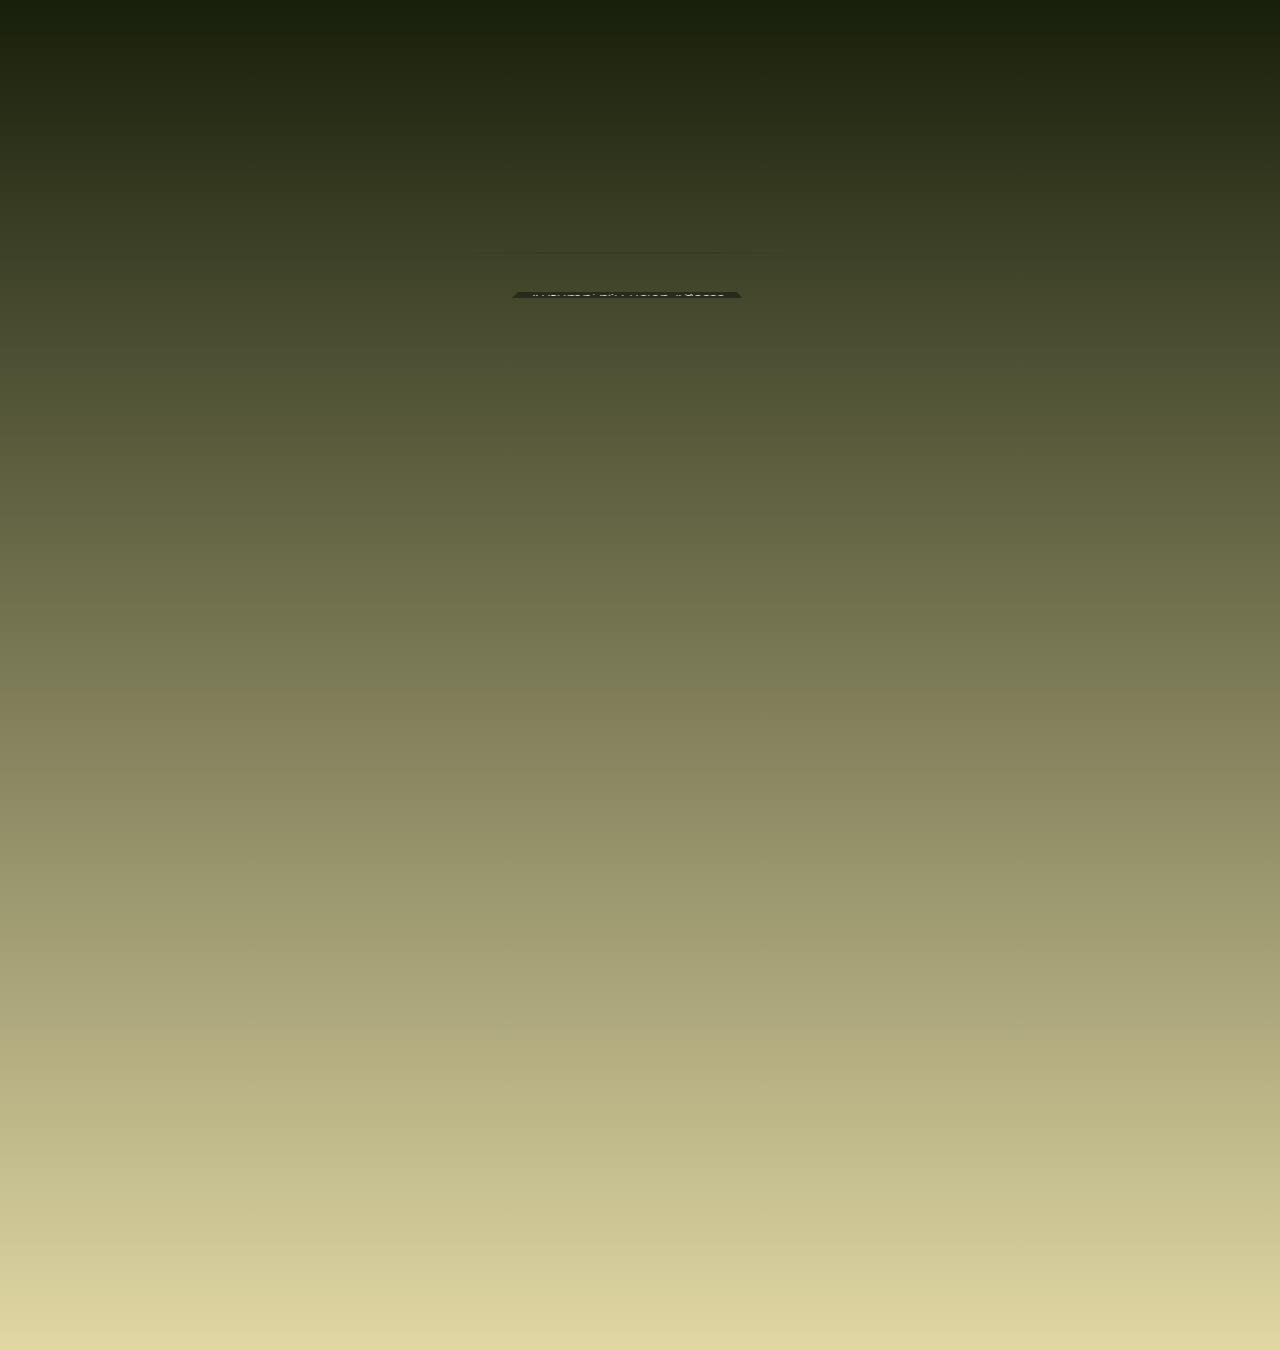
<file: html/skills.html>
<!DOCTYPE html>
<html lang="en">
<head>
    <meta charset="UTF-8">
    <meta http-equiv="X-UA-Compatible" content="IE=edge">
    <meta name="viewport" content="width=device-width, initial-scale=1.0">
    <title>Document</title>
    <link rel="stylesheet" href="skills.css">
</head>
<body>
    <div onclick="">
        <figure>
          <figcaption>Autumn, by Lucien Agasse</figcaption>
        </figure>
      </div>
</body>
</html>
</file>
<file: html/skills.css>
@import url(https://fonts.googleapis.com/css?family=Montserrat);
* { 
  margin: 0; padding: 0; 
  box-sizing: border-box; 
}
html { height: 600px; min-height: 150%; }
body { 
  min-height: 20%;
  background: linear-gradient( hsl(80,51%,8%), #E0D7A3);
}
div {
  perspective: 1000px;
  width: 20%;
  margin: 0 auto;
  background-repeat: none;
  margin-top: 3rem;
}
figure { 
  margin: 0;
  width: 90%;
  height: 19.5vw;
  background: url("https://s3-us-west-2.amazonaws.com/s.cdpn.io/4273/winter-hat.jpg");
	background-size: 100%; 
  background-repeat: none;
	transform-origin: center;
	transform-style: preserve-3d;
	transition: 1s transform;
 }
figure figcaption { 
  width: 100%;
  background: linear-gradient(rgba(0, 0, 0, 0.4), rgba(0, 0, 0, 0.4)), 
		url("https://s3-us-west-2.amazonaws.com/s.cdpn.io/4273/winter-hat.jpg");
	background-size: 100%; height: 50px;
	background-repeat: no-repeat;
  background-position: bottom;
  color: #fff; 
	position: relative; top: 19.5vw;
	transform-origin: center top;
	transform: rotateX(-89.9deg);
	font-size: 1.2vw;
  font-family: Montserrat, Arial, sans-serif;
  text-align: center;
	line-height: 3;
}
figure:before {
  content: '';
  position: absolute; top: 0; left: 0;
  width: 100%; height: 100%;
	box-shadow: 0 0 100px 50px rgba(0, 0, 0, 0.1), inset 0 0 250px 250px rgba(0, 0, 0, 0.1);
	transition: 1s;
	transform: rotateX(95deg) translateZ(-80px) scale(0.75);
	transform-origin: inherit;
}
div:hover figure { 
  transform: rotateX(75deg) translateZ(5vw); 
}
div:hover figure:before {
	box-shadow: 0 0 25px 25px rgba(0, 0, 0, 0.5), inset 0 0 250px 250px rgba(0, 0, 0, 0.5);
	transform: rotateX(-5deg) translateZ(-80px) scale(1);
	}

@media screen and (max-width: 800px) {
  div { width: 50%; } 
  figure { height: 45vw; } 
  figure figcaption { 
    top: 45vw;
    font-size: 2vw;
  } 
}

@media screen and (max-width: 500px) {
  div { 
    width: 80%; 
    margin-top: 1rem; 
  } 
  figure { 
    height: 70vw;
  } 
  figure figcaption { 
    top: 70vw;
    font-size: 3vw;
  } 
}
</file>
